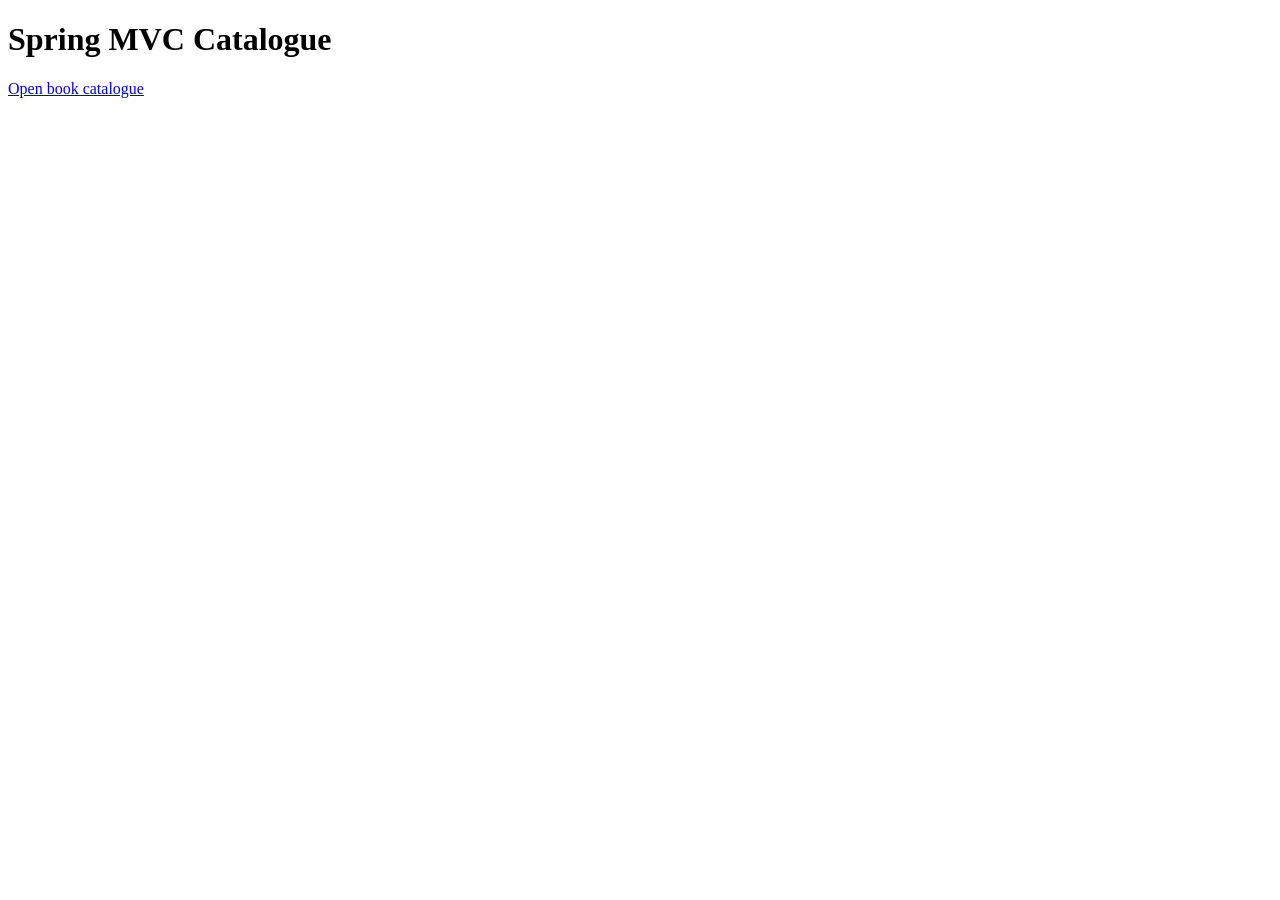
<file: src/main/resources/static/index.html>
<!DOCTYPE html>
<html lang="en">
<head>
    <meta charset="UTF-8">
    <title>Spring MVC Catalogue</title>
</head>
<body>

<h1>Spring MVC Catalogue</h1>

<p>
    <a href="/books">Open book catalogue</a>
</p>

</body>
</html>
</file>
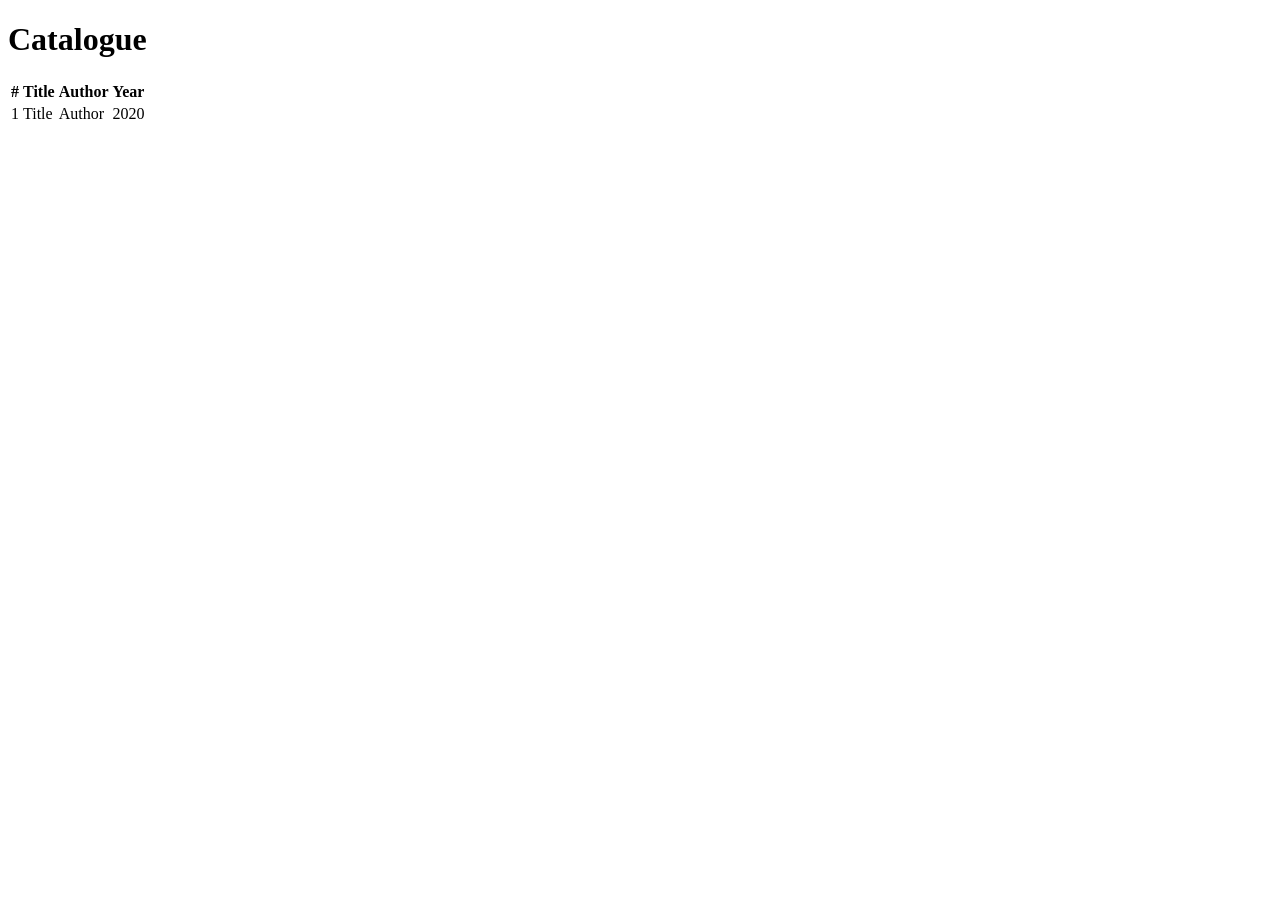
<file: src/main/resources/templates/books/list.html>
<!DOCTYPE html>
<html xmlns:th="http://www.thymeleaf.org">
<head>
    <meta charset="UTF-8">
    <title th:text="${title}">Catalogue</title>
    <link rel="stylesheet" th:href="@{/css/app.css}">
</head>

<body>

<h1 th:text="${title}">Catalogue</h1>

<p th:if="${message}"
   class="flash"
   th:text="${message}">
</p>

<table>
    <tr>
        <th>#</th>
        <th>Title</th>
        <th>Author</th>
        <th>Year</th>
    </tr>

    <tr th:each="book : ${books}">
        <td th:text="${book.id}">1</td>
        <td th:text="${book.title}">Title</td>
        <td th:text="${book.author}">Author</td>
        <td th:text="${book.year}">2020</td>
    </tr>
</table>

</body>
</html>
</file>
